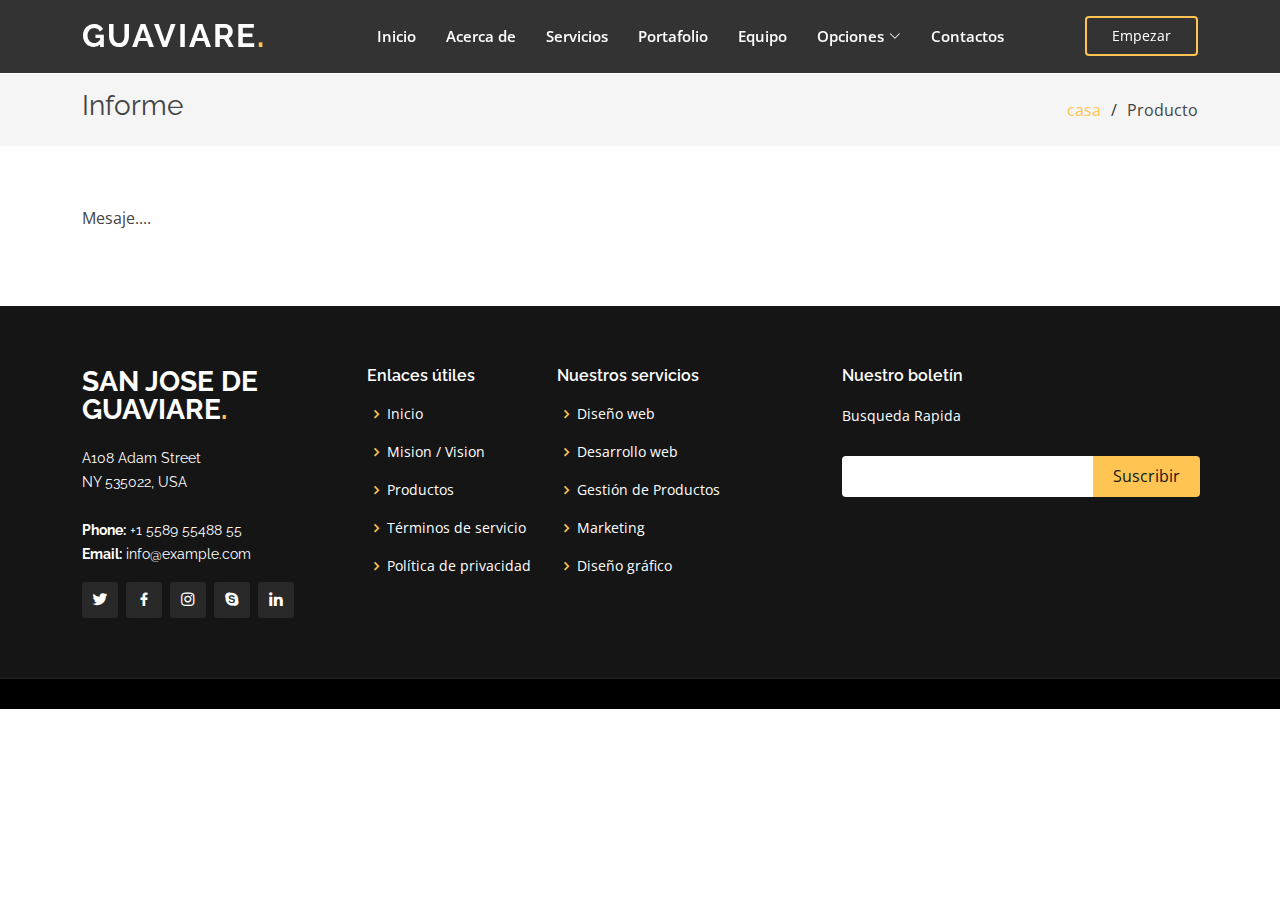
<file: inner-page.html>
<!DOCTYPE html>
<html lang="en">

<head>
    <meta charset="utf-8">
    <meta content="width=device-width, initial-scale=1.0" name="viewport">

    <title>Guaviare</title>
    <meta content="" name="description">
    <meta content="" name="keywords">

    <!-- Favicons -->
    <link href="assets/img/imagenes/logo.jpg" rel="icon">
    <link href="assets/img/apple-touch-icon.png" rel="apple-touch-icon">

    <!-- Google Fonts -->
    <link href="https://fonts.googleapis.com/css?family=Open+Sans:300,300i,400,400i,600,600i,700,700i|Raleway:300,300i,400,400i,500,500i,600,600i,700,700i|Poppins:300,300i,400,400i,500,500i,600,600i,700,700i" rel="stylesheet">

    <!-- Vendor CSS Files -->
    <link href="assets/vendor/aos/aos.css" rel="stylesheet">
    <link href="assets/vendor/bootstrap/css/bootstrap.min.css" rel="stylesheet">
    <link href="assets/vendor/bootstrap-icons/bootstrap-icons.css" rel="stylesheet">
    <link href="assets/vendor/boxicons/css/boxicons.min.css" rel="stylesheet">
    <link href="assets/vendor/glightbox/css/glightbox.min.css" rel="stylesheet">
    <link href="assets/vendor/remixicon/remixicon.css" rel="stylesheet">
    <link href="assets/vendor/swiper/swiper-bundle.min.css" rel="stylesheet">

    <!-- Template Main CSS File -->
    <link href="assets/css/style.css" rel="stylesheet">

    <!-- =======================================================
  * Template Name: Gp - v4.7.0
  * Template URL: https://bootstrapmade.com/gp-free-multipurpose-html-bootstrap-template/
  * Author: BootstrapMade.com
  * License: https://bootstrapmade.com/license/
  ======================================================== -->
</head>

<body>

    <!-- ======= Header ======= -->
    <header id="header" class="fixed-top header-inner-pages">
        <div class="container d-flex align-items-center justify-content-lg-between">

            <h1 class="logo me-auto me-lg-0"><a href="index.html">Guaviare<span>.</span></a></h1>
            <!-- Uncomment below if you prefer to use an image logo -->
            <!-- <a href="index.html" class="logo me-auto me-lg-0"><img src="assets/img/logo.png" alt="" class="img-fluid"></a>-->

            <nav id="navbar" class="navbar order-last order-lg-0">
                <ul>
                    <li><a class="nav-link scrollto " href="#hero">Inicio</a></li>
                    <li><a class="nav-link scrollto" href="#about">Acerca de</a></li>
                    <li><a class="nav-link scrollto" href="#services">Servicios</a></li>
                    <li><a class="nav-link scrollto " href="#portfolio">Portafolio</a></li>
                    <li><a class="nav-link scrollto" href="#team">Equipo</a></li>
                    <li class="dropdown"><a href="#"><span>Opciones</span> <i class="bi bi-chevron-down"></i></a>
                        <ul>
                            <li><a href="#">Drop Down 1</a></li>
                            <li class="dropdown"><a href="#"><span>Deep Drop Down</span> <i class="bi bi-chevron-right"></i></a>
                                <ul>
                                    <li><a href="#">Deep Drop Down 1</a></li>
                                    <li><a href="#">Deep Drop Down 2</a></li>
                                    <li><a href="#">Deep Drop Down 3</a></li>
                                    <li><a href="#">Deep Drop Down 4</a></li>
                                    <li><a href="#">Deep Drop Down 5</a></li>
                                </ul>
                            </li>
                            <li><a href="#">Drop Down 2</a></li>
                            <li><a href="#">Drop Down 3</a></li>
                            <li><a href="#">Drop Down 4</a></li>
                        </ul>
                    </li>
                    <li><a class="nav-link scrollto" href="#contact">Contactos</a></li>
                </ul>
                <i class="bi bi-list mobile-nav-toggle"></i>
            </nav>
            <!-- .navbar -->

            <a href="#about" class="get-started-btn scrollto">Empezar</a>

        </div>
    </header>
    <!-- End Header -->

    <main id="main">

        <!-- ======= Breadcrumbs ======= -->
        <section class="breadcrumbs">
            <div class="container">

                <div class="d-flex justify-content-between align-items-center">
                    <h2>Informe</h2>
                    <ol>
                        <li><a href="index.html">casa</a></li>
                        <li>Producto</li>
                    </ol>
                </div>

            </div>
        </section>
        <!-- End Breadcrumbs -->

        <section class="inner-page">
            <div class="container">
                <p>
                    Mesaje....
                </p>
            </div>
        </section>

    </main>
    <!-- End #main -->

    <!-- ======= Footer ======= -->
    <footer id="footer">
        <div class="footer-top">
            <div class="container">
                <div class="row">

                    <div class="col-lg-3 col-md-6">
                        <div class="footer-info">
                            <h3>San Jose de Guaviare<span>.</span></h3>
                            <p>
                                A108 Adam Street <br> NY 535022, USA<br><br>
                                <strong>Phone:</strong> +1 5589 55488 55<br>
                                <strong>Email:</strong> info@example.com<br>
                            </p>
                            <div class="social-links mt-3">
                                <a href="#" class="twitter"><i class="bx bxl-twitter"></i></a>
                                <a href="#" class="facebook"><i class="bx bxl-facebook"></i></a>
                                <a href="#" class="instagram"><i class="bx bxl-instagram"></i></a>
                                <a href="#" class="google-plus"><i class="bx bxl-skype"></i></a>
                                <a href="#" class="linkedin"><i class="bx bxl-linkedin"></i></a>
                            </div>
                        </div>
                    </div>

                    <div class="col-lg-2 col-md-6 footer-links">
                        <h4>Enlaces útiles</h4>
                        <ul>
                            <li><i class="bx bx-chevron-right"></i> <a href="#">Inicio</a></li>
                            <li><i class="bx bx-chevron-right"></i> <a href="#">Mision / Vision</a></li>
                            <li><i class="bx bx-chevron-right"></i> <a href="#">Productos</a></li>
                            <li><i class="bx bx-chevron-right"></i> <a href="#">Términos de servicio</a></li>
                            <li><i class="bx bx-chevron-right"></i> <a href="#">Política de privacidad</a></li>
                        </ul>
                    </div>

                    <div class="col-lg-3 col-md-6 footer-links">
                        <h4>Nuestros servicios</h4>
                        <ul>
                            <li><i class="bx bx-chevron-right"></i> <a href="#">Diseño web</a></li>
                            <li><i class="bx bx-chevron-right"></i> <a href="#">Desarrollo web</a></li>
                            <li><i class="bx bx-chevron-right"></i> <a href="#">Gestión de Productos</a></li>
                            <li><i class="bx bx-chevron-right"></i> <a href="#">Marketing</a></li>
                            <li><i class="bx bx-chevron-right"></i> <a href="#">Diseño gráfico</a></li>
                        </ul>
                    </div>

                    <div class="col-lg-4 col-md-6 footer-newsletter">
                        <h4>Nuestro boletín</h4>
                        <p>Busqueda Rapida</p>
                        <form action="" method="post">
                            <input type="email" name="email"><input type="submit" value="Suscribir">
                        </form>

                    </div>
                </div>
    </footer>
    <!-- End Footer -->

    <div id="preloader"></div>
    <a href="#" class="back-to-top d-flex align-items-center justify-content-center"><i class="bi bi-arrow-up-short"></i></a>

    <!-- Vendor JS Files -->
    <script src="assets/vendor/purecounter/purecounter.js"></script>
    <script src="assets/vendor/aos/aos.js"></script>
    <script src="assets/vendor/bootstrap/js/bootstrap.bundle.min.js"></script>
    <script src="assets/vendor/glightbox/js/glightbox.min.js"></script>
    <script src="assets/vendor/isotope-layout/isotope.pkgd.min.js"></script>
    <script src="assets/vendor/swiper/swiper-bundle.min.js"></script>
    <script src="assets/vendor/php-email-form/validate.js"></script>

    <!-- Template Main JS File -->
    <script src="assets/js/main.js"></script>

</body>

</html>
</file>
<file: assets/css/style.css>
/**
* Template Name: Gp - v4.7.0
* Template URL: https://bootstrapmade.com/gp-free-multipurpose-html-bootstrap-template/
* Author: BootstrapMade.com
* License: https://bootstrapmade.com/license/
*/

/*--------------------------------------------------------------
# General
--------------------------------------------------------------*/
body {
  font-family: "Open Sans", sans-serif;
  color: #444444;
}

a {
  color: #ffc451;
  text-decoration: none;
}

a:hover {
  color: #ffd584;
  text-decoration: none;
}

h1, h2, h3, h4, h5, h6 {
  font-family: "Raleway", sans-serif;
}

/*--------------------------------------------------------------
# Back to top button
--------------------------------------------------------------*/
.back-to-top {
  position: fixed;
  visibility: hidden;
  opacity: 0;
  right: 15px;
  bottom: 15px;
  z-index: 996;
  background: #ffc451;
  width: 40px;
  height: 40px;
  border-radius: 4px;
  transition: all 0.4s;
}
.back-to-top i {
  font-size: 28px;
  color: #151515;
  line-height: 0;
}
.back-to-top:hover {
  background: #151515;
}
.back-to-top:hover i {
  color: #ffc451;
}
.back-to-top.active {
  visibility: visible;
  opacity: 1;
}

/*--------------------------------------------------------------
# Preloader
--------------------------------------------------------------*/
#preloader {
  position: fixed;
  top: 0;
  left: 0;
  right: 0;
  bottom: 0;
  z-index: 9999;
  overflow: hidden;
  background: #151515;
}

#preloader:before {
  content: "";
  position: fixed;
  top: calc(50% - 0px);
  left: calc(50% - 30px);
  border: 6px solid #ffc451;
  border-top-color: #151515;
  border-bottom-color: #151515;
  border-radius: 50%;
  width: 60px;
  height: 60px;
  -webkit-animation: animate-preloader 1s linear infinite;
  animation: animate-preloader 1s linear infinite;
}

@-webkit-keyframes animate-preloader {
  0% {
    transform: rotate(0deg);
  }
  100% {
    transform: rotate(360deg);
  }
}

@keyframes animate-preloader {
  0% {
    transform: rotate(0deg);
  }
  100% {
    transform: rotate(360deg);
  }
}
/*--------------------------------------------------------------
# Disable aos animation delay on mobile devices
--------------------------------------------------------------*/
@media screen and (max-width: 768px) {
  [data-aos-delay] {
    transition-delay: 0 !important;
  }
}
/*--------------------------------------------------------------
# Header
--------------------------------------------------------------*/
#header {
  transition: all 0.5s;
  z-index: 997;
  padding: 15px 0;
}
#header.header-scrolled, #header.header-inner-pages {
  background: rgba(0, 0, 0, 0.8);
}
#header .logo {
  font-size: 32px;
  margin: 0;
  padding: 0;
  line-height: 1;
  font-weight: 700;
  letter-spacing: 2px;
  text-transform: uppercase;
}
#header .logo a {
  color: #fff;
}
#header .logo a span {
  color: #ffc451;
}
#header .logo img {
  max-height: 40px;
}

/*--------------------------------------------------------------
#  Get Startet Button
--------------------------------------------------------------*/
.get-started-btn {
  color: #fff;
  border-radius: 4px;
  padding: 7px 25px 8px 25px;
  white-space: nowrap;
  transition: 0.3s;
  font-size: 14px;
  display: inline-block;
  border: 2px solid #ffc451;
}
.get-started-btn:hover {
  background: #ffbb38;
  color: #343a40;
}
@media (max-width: 992px) {
  .get-started-btn {
    padding: 7px 20px 8px 20px;
    margin-right: 15px;
  }
}

/*--------------------------------------------------------------
# Navigation Menu
--------------------------------------------------------------*/
/**
* Desktop Navigation 
*/
.navbar {
  padding: 0;
}
.navbar ul {
  margin: 0;
  padding: 0;
  display: flex;
  list-style: none;
  align-items: center;
}
.navbar li {
  position: relative;
}
.navbar a, .navbar a:focus {
  display: flex;
  align-items: center;
  justify-content: space-between;
  padding: 10px 0 10px 30px;
  font-size: 15px;
  font-weight: 600;
  color: #fff;
  white-space: nowrap;
  transition: 0.3s;
}
.navbar a i, .navbar a:focus i {
  font-size: 12px;
  line-height: 0;
  margin-left: 5px;
}
.navbar a:hover, .navbar .active, .navbar .active:focus, .navbar li:hover > a {
  color: #ffc451;
}
.navbar .dropdown ul {
  display: block;
  position: absolute;
  left: 14px;
  top: calc(100% + 30px);
  margin: 0;
  padding: 10px 0;
  z-index: 99;
  opacity: 0;
  visibility: hidden;
  background: #fff;
  box-shadow: 0px 0px 30px rgba(127, 137, 161, 0.25);
  transition: 0.3s;
}
.navbar .dropdown ul li {
  min-width: 200px;
}
.navbar .dropdown ul a {
  padding: 10px 20px;
  font-size: 14px;
  text-transform: none;
  color: #151515;
  font-weight: 400;
}
.navbar .dropdown ul a i {
  font-size: 12px;
}
.navbar .dropdown ul a:hover, .navbar .dropdown ul .active:hover, .navbar .dropdown ul li:hover > a {
  background-color: #ffc451;
}
.navbar .dropdown:hover > ul {
  opacity: 1;
  top: 100%;
  visibility: visible;
}
.navbar .dropdown .dropdown ul {
  top: 0;
  left: calc(100% - 30px);
  visibility: hidden;
}
.navbar .dropdown .dropdown:hover > ul {
  opacity: 1;
  top: 0;
  left: 100%;
  visibility: visible;
}
@media (max-width: 1366px) {
  .navbar .dropdown .dropdown ul {
    left: -90%;
  }
  .navbar .dropdown .dropdown:hover > ul {
    left: -100%;
  }
}

/**
* Mobile Navigation 
*/
.mobile-nav-toggle {
  color: #fff;
  font-size: 28px;
  cursor: pointer;
  display: none;
  line-height: 0;
  transition: 0.5s;
}

@media (max-width: 991px) {
  .mobile-nav-toggle {
    display: block;
  }

  .navbar ul {
    display: none;
  }
}
.navbar-mobile {
  position: fixed;
  overflow: hidden;
  top: 0;
  right: 0;
  left: 0;
  bottom: 0;
  background: rgba(0, 0, 0, 0.9);
  transition: 0.3s;
  z-index: 999;
}
.navbar-mobile .mobile-nav-toggle {
  position: absolute;
  top: 15px;
  right: 15px;
}
.navbar-mobile ul {
  display: block;
  position: absolute;
  top: 55px;
  right: 15px;
  bottom: 15px;
  left: 15px;
  padding: 10px 0;
  background-color: #fff;
  overflow-y: auto;
  transition: 0.3s;
}
.navbar-mobile a, .navbar-mobile a:focus {
  padding: 10px 20px;
  font-size: 15px;
  color: #151515;
}
.navbar-mobile a:hover, .navbar-mobile .active, .navbar-mobile li:hover > a {
  color: #151515;
  background-color: #ffc451;
}
.navbar-mobile .getstarted, .navbar-mobile .getstarted:focus {
  margin: 15px;
}
.navbar-mobile .dropdown ul {
  position: static;
  display: none;
  margin: 10px 20px;
  padding: 10px 0;
  z-index: 99;
  opacity: 1;
  visibility: visible;
  background: #fff;
  box-shadow: 0px 0px 30px rgba(127, 137, 161, 0.25);
}
.navbar-mobile .dropdown ul li {
  min-width: 200px;
}
.navbar-mobile .dropdown ul a {
  padding: 10px 20px;
  color: #151515;
}
.navbar-mobile .dropdown ul a i {
  font-size: 12px;
}
.navbar-mobile .dropdown ul a:hover, .navbar-mobile .dropdown ul .active:hover, .navbar-mobile .dropdown ul li:hover > a {
  background-color: #ffc451;
}
.navbar-mobile .dropdown > .dropdown-active {
  display: block;
}

/*--------------------------------------------------------------
# Hero Section
--------------------------------------------------------------*/
#hero {
  width: 100%;
  height: 1020px;
  background: url("../img/Imagenes/15.jpg") top center;
  background-size: cover;
  position: relative;
}
#hero:before {
  content: "";
  background: rgba(0, 0, 0, 0.6);
  position: absolute;
  bottom: 0;
  top: 0;
  left: 0;
  right: 0;
}
#hero .container {
  position: relative;
  padding-top: 74px;
  text-align: center;
}
#hero h1 {
  margin: 0;
  font-size: 56px;
  font-weight: 700;
  line-height: 64px;
  color: #fff;
  font-family: "Poppins", sans-serif;
}
#hero h1 span {
  color: #ffc451;
}
#hero h2 {
  color: rgba(255, 255, 255, 0.9);
  margin: 10px 0 0 0;
  font-size: 24px;
}
#hero .icon-box {
  padding: 30px 20px;
  transition: ease-in-out 0.3s;
  border: 1px solid rgba(255, 255, 255, 0.3);
  height: 100%;
  text-align: center;
}
#hero .icon-box i {
  font-size: 32px;
  line-height: 1;
  color: #ffc451;
}
#hero .icon-box h3 {
  font-weight: 700;
  margin: 10px 0 0 0;
  padding: 0;
  line-height: 1;
  font-size: 20px;
  line-height: 26px;
}
#hero .icon-box h3 a {
  color: #fff;
  transition: ease-in-out 0.3s;
}
#hero .icon-box h3 a:hover {
  color: #ffc451;
}
#hero .icon-box:hover {
  border-color: #ffc451;
}
@media (min-width: 1024px) {
  #hero {
    background-attachment: fixed;
  }
}
@media (max-width: 768px) {
  #hero {
    height: auto;
  }
  #hero h1 {
    font-size: 28px;
    line-height: 36px;
  }
  #hero h2 {
    font-size: 20px;
    line-height: 24px;
  }
}

/*--------------------------------------------------------------
# Sections General
--------------------------------------------------------------*/
section {
  padding: 60px 0;
  overflow: hidden;
}

.section-title {
  padding-bottom: 40px;
}
.section-title h2 {
  font-size: 14px;
  font-weight: 500;
  padding: 0;
  line-height: 1px;
  margin: 0 0 5px 0;
  letter-spacing: 2px;
  text-transform: uppercase;
  color: #aaaaaa;
  font-family: "Poppins", sans-serif;
}
.section-title h2::after {
  content: "";
  width: 120px;
  height: 1px;
  display: inline-block;
  background: #ffde9e;
  margin: 4px 10px;
}
.section-title p {
  margin: 0;
  margin: 0;
  font-size: 36px;
  font-weight: 700;
  text-transform: uppercase;
  font-family: "Poppins", sans-serif;
  color: #151515;
}

/*--------------------------------------------------------------
# About
--------------------------------------------------------------*/
.about .content h3 {
  font-weight: 700;
  font-size: 28px;
  font-family: "Poppins", sans-serif;
}
.about .content ul {
  list-style: none;
  padding: 0;
}
.about .content ul li {
  padding: 0 0 8px 26px;
  position: relative;
}
.about .content ul i {
  position: absolute;
  font-size: 20px;
  left: 0;
  top: -3px;
  color: #ffc451;
}
.about .content p:last-child {
  margin-bottom: 0;
}

/*--------------------------------------------------------------
# Clients
--------------------------------------------------------------*/
.clients {
  padding-top: 20px;
}
.clients .swiper-slide img {
  opacity: 0.5;
  transition: 0.3s;
  filter: grayscale(100);
}
.clients .swiper-slide img:hover {
  filter: none;
  opacity: 1;
}
.clients .swiper-pagination {
  margin-top: 20px;
  position: relative;
}
.clients .swiper-pagination .swiper-pagination-bullet {
  width: 12px;
  height: 12px;
  background-color: #fff;
  opacity: 1;
  background-color: #ddd;
}
.clients .swiper-pagination .swiper-pagination-bullet-active {
  background-color: #ffc451;
}

/*--------------------------------------------------------------
# Features
--------------------------------------------------------------*/
.features {
  padding-top: 20px;
}
.features .icon-box {
  padding-left: 15px;
}
.features .icon-box h4 {
  font-size: 20px;
  font-weight: 700;
  margin: 5px 0 10px 60px;
}
.features .icon-box i {
  font-size: 48px;
  float: left;
  color: #ffc451;
}
.features .icon-box p {
  font-size: 15px;
  color: #848484;
  margin-left: 60px;
}
.features .image {
  background-position: center center;
  background-repeat: no-repeat;
  background-size: cover;
  min-height: 400px;
}

/*--------------------------------------------------------------
# Services
--------------------------------------------------------------*/
.services .icon-box {
  text-align: center;
  border: 1px solid #ebebeb;
  padding: 80px 20px;
  transition: all ease-in-out 0.3s;
  background: #fff;
}
.services .icon-box .icon {
  margin: 0 auto;
  width: 64px;
  height: 64px;
  background: #ffc451;
  border-radius: 4px;
  display: flex;
  align-items: center;
  justify-content: center;
  margin-bottom: 20px;
  transition: 0.3s;
}
.services .icon-box .icon i {
  color: #151515;
  font-size: 28px;
  transition: ease-in-out 0.3s;
}
.services .icon-box h4 {
  font-weight: 700;
  margin-bottom: 15px;
  font-size: 24px;
}
.services .icon-box h4 a {
  color: #151515;
  transition: ease-in-out 0.3s;
}
.services .icon-box h4 a:hover {
  color: #ffc451;
}
.services .icon-box p {
  line-height: 24px;
  font-size: 14px;
  margin-bottom: 0;
}
.services .icon-box:hover {
  border-color: #fff;
  box-shadow: 0px 0 25px 0 rgba(0, 0, 0, 0.1);
  transform: translateY(-10px);
}

/*--------------------------------------------------------------
# Cta
--------------------------------------------------------------*/
.cta {
  background: linear-gradient(rgba(2, 2, 2, 0.5), rgba(0, 0, 0, 0.5)), url("../img/Imagenes/atardecer\ rio\ guaviare.jpg") fixed center center;
  background-size: cover;
  padding: 60px 0;
}
.cta h3 {
  color: #fff;
  font-size: 28px;
  font-weight: 700;
}
.cta p {
  color: #fff;
}
.cta .cta-btn {
  font-family: "Raleway", sans-serif;
  font-weight: 600;
  font-size: 16px;
  letter-spacing: 1px;
  display: inline-block;
  padding: 8px 28px;
  border-radius: 4px;
  transition: 0.5s;
  margin-top: 10px;
  border: 2px solid #fff;
  color: #fff;
}
.cta .cta-btn:hover {
  background: #ffc451;
  border-color: #ffc451;
  color: #151515;
}

/*--------------------------------------------------------------
# Portfolio
--------------------------------------------------------------*/
.portfolio .portfolio-item {
  margin-bottom: 30px;
}
.portfolio #portfolio-flters {
  padding: 0;
  margin: 0 auto 20px auto;
  list-style: none;
  text-align: center;
}
.portfolio #portfolio-flters li {
  cursor: pointer;
  display: inline-block;
  padding: 8px 15px 10px 15px;
  font-size: 14px;
  font-weight: 600;
  line-height: 1;
  text-transform: uppercase;
  color: #444444;
  margin-bottom: 5px;
  transition: all 0.3s ease-in-out;
  border-radius: 3px;
}
.portfolio #portfolio-flters li:hover, .portfolio #portfolio-flters li.filter-active {
  color: #151515;
  background: #ffc451;
}
.portfolio #portfolio-flters li:last-child {
  margin-right: 0;
}
.portfolio .portfolio-wrap {
  transition: 0.3s;
  position: relative;
  overflow: hidden;
  z-index: 1;
  background: rgba(21, 21, 21, 0.6);
}
.portfolio .portfolio-wrap::before {
  content: "";
  background: rgba(21, 21, 21, 0.6);
  position: absolute;
  left: 0;
  right: 0;
  top: 0;
  bottom: 0;
  transition: all ease-in-out 0.3s;
  z-index: 2;
  opacity: 0;
}
.portfolio .portfolio-wrap img {
  transition: all ease-in-out 0.3s;
}
.portfolio .portfolio-wrap .portfolio-info {
  opacity: 0;
  position: absolute;
  top: 0;
  left: 0;
  right: 0;
  bottom: 0;
  z-index: 3;
  transition: all ease-in-out 0.3s;
  display: flex;
  flex-direction: column;
  justify-content: flex-end;
  align-items: flex-start;
  padding: 20px;
}
.portfolio .portfolio-wrap .portfolio-info h4 {
  font-size: 20px;
  color: #fff;
  font-weight: 600;
}
.portfolio .portfolio-wrap .portfolio-info p {
  color: rgba(255, 255, 255, 0.7);
  font-size: 14px;
  text-transform: uppercase;
  padding: 0;
  margin: 0;
  font-style: italic;
}
.portfolio .portfolio-wrap .portfolio-links {
  text-align: center;
  z-index: 4;
}
.portfolio .portfolio-wrap .portfolio-links a {
  color: #fff;
  margin: 0 5px 0 0;
  font-size: 28px;
  display: inline-block;
  transition: 0.3s;
}
.portfolio .portfolio-wrap .portfolio-links a:hover {
  color: #ffc451;
}
.portfolio .portfolio-wrap:hover::before {
  opacity: 1;
}
.portfolio .portfolio-wrap:hover img {
  transform: scale(1.2);
}
.portfolio .portfolio-wrap:hover .portfolio-info {
  opacity: 1;
}

/*--------------------------------------------------------------
# Portfolio Details
--------------------------------------------------------------*/
.portfolio-details {
  padding-top: 40px;
}
.portfolio-details .portfolio-details-slider img {
  width: 100%;
}
.portfolio-details .portfolio-details-slider .swiper-pagination {
  margin-top: 20px;
  position: relative;
}
.portfolio-details .portfolio-details-slider .swiper-pagination .swiper-pagination-bullet {
  width: 12px;
  height: 12px;
  background-color: #fff;
  opacity: 1;
  border: 1px solid #ffc451;
}
.portfolio-details .portfolio-details-slider .swiper-pagination .swiper-pagination-bullet-active {
  background-color: #ffc451;
}
.portfolio-details .portfolio-info {
  padding: 30px;
  box-shadow: 0px 0 30px rgba(21, 21, 21, 0.08);
}
.portfolio-details .portfolio-info h3 {
  font-size: 22px;
  font-weight: 700;
  margin-bottom: 20px;
  padding-bottom: 20px;
  border-bottom: 1px solid #eee;
}
.portfolio-details .portfolio-info ul {
  list-style: none;
  padding: 0;
  font-size: 15px;
}
.portfolio-details .portfolio-info ul li + li {
  margin-top: 10px;
}
.portfolio-details .portfolio-description {
  padding-top: 30px;
}
.portfolio-details .portfolio-description h2 {
  font-size: 26px;
  font-weight: 700;
  margin-bottom: 20px;
}
.portfolio-details .portfolio-description p {
  padding: 0;
}

/*--------------------------------------------------------------
# Counts
--------------------------------------------------------------*/
.counts .content {
  padding: 30px 0;
}
.counts .content h3 {
  font-weight: 700;
  font-size: 34px;
  color: #151515;
}
.counts .content p {
  margin-bottom: 0;
}
.counts .content .count-box {
  padding: 20px 0;
  width: 100%;
}
.counts .content .count-box i {
  display: block;
  font-size: 36px;
  color: #ffc451;
  float: left;
}
.counts .content .count-box span {
  font-size: 36px;
  line-height: 30px;
  display: block;
  font-weight: 700;
  color: #151515;
  margin-left: 50px;
}
.counts .content .count-box p {
  padding: 15px 0 0 0;
  margin: 0 0 0 50px;
  font-family: "Raleway", sans-serif;
  font-size: 14px;
  color: #3b3b3b;
}
.counts .content .count-box a {
  font-weight: 600;
  display: block;
  margin-top: 20px;
  color: #3b3b3b;
  font-size: 15px;
  font-family: "Poppins", sans-serif;
  transition: ease-in-out 0.3s;
}
.counts .content .count-box a:hover {
  color: #626262;
}
.counts .image {
  background: url("../img/counts-img.jpg") center center no-repeat;
  background-size: cover;
  min-height: 400px;
}
@media (max-width: 991px) {
  .counts .image {
    text-align: center;
  }
  .counts .image img {
    max-width: 80%;
  }
}
@media (max-width: 667px) {
  .counts .image img {
    max-width: 100%;
  }
}

/*--------------------------------------------------------------
# Testimonials
--------------------------------------------------------------*/
.testimonials {
  padding: 80px 0;
  background: url("../img/testimonials-bg.jpg") no-repeat;
  background-position: center center;
  background-size: cover;
  position: relative;
}
.testimonials::before {
  content: "";
  position: absolute;
  left: 0;
  right: 0;
  top: 0;
  bottom: 0;
  background: rgba(0, 0, 0, 0.7);
}
.testimonials .section-header {
  margin-bottom: 40px;
}
.testimonials .testimonials-carousel, .testimonials .testimonials-slider {
  overflow: hidden;
}
.testimonials .testimonial-item {
  text-align: center;
  color: #fff;
}
.testimonials .testimonial-item .testimonial-img {
  width: 100px;
  border-radius: 50%;
  border: 6px solid rgba(255, 255, 255, 0.15);
  margin: 0 auto;
}
.testimonials .testimonial-item h3 {
  font-size: 20px;
  font-weight: bold;
  margin: 10px 0 5px 0;
  color: #fff;
}
.testimonials .testimonial-item h4 {
  font-size: 14px;
  color: #ddd;
  margin: 0 0 15px 0;
}
.testimonials .testimonial-item .quote-icon-left, .testimonials .testimonial-item .quote-icon-right {
  color: rgba(255, 255, 255, 0.6);
  font-size: 26px;
}
.testimonials .testimonial-item .quote-icon-left {
  display: inline-block;
  left: -5px;
  position: relative;
}
.testimonials .testimonial-item .quote-icon-right {
  display: inline-block;
  right: -5px;
  position: relative;
  top: 10px;
}
.testimonials .testimonial-item p {
  font-style: italic;
  margin: 0 auto 15px auto;
  color: #eee;
}
.testimonials .swiper-pagination {
  margin-top: 20px;
  position: relative;
}
.testimonials .swiper-pagination .swiper-pagination-bullet {
  width: 12px;
  height: 12px;
  background-color: rgba(255, 255, 255, 0.4);
  opacity: 0.5;
}
.testimonials .swiper-pagination .swiper-pagination-bullet-active {
  background-color: #ffc451;
  opacity: 1;
}
@media (min-width: 1024px) {
  .testimonials {
    background-attachment: fixed;
  }
}
@media (min-width: 992px) {
  .testimonials .testimonial-item p {
    width: 80%;
  }
}

/*--------------------------------------------------------------
# Team
--------------------------------------------------------------*/
.team {
  background: #fff;
  padding: 60px 0;
}
.team .member {
  margin-bottom: 20px;
  overflow: hidden;
  border-radius: 5px;
  background: #fff;
  box-shadow: 0px 2px 15px rgba(0, 0, 0, 0.1);
}
.team .member .member-img {
  position: relative;
  overflow: hidden;
}
.team .member .social {
  position: absolute;
  left: 0;
  bottom: 30px;
  right: 0;
  opacity: 0;
  transition: ease-in-out 0.3s;
  text-align: center;
}
.team .member .social a {
  transition: color 0.3s;
  color: #151515;
  margin: 0 3px;
  border-radius: 4px;
  width: 36px;
  height: 36px;
  background: rgba(255, 255, 255, 0.8);
  transition: ease-in-out 0.3s;
  color: #484848;
  display: inline-flex;
  justify-content: center;
  align-items: center;
}
.team .member .social a:hover {
  color: #151515;
  background: #ffc451;
}
.team .member .social i {
  font-size: 18px;
  line-height: 0;
}
.team .member .member-info {
  padding: 25px 15px;
}
.team .member .member-info h4 {
  font-weight: 700;
  margin-bottom: 5px;
  font-size: 18px;
  color: #151515;
}
.team .member .member-info span {
  display: block;
  font-size: 13px;
  font-weight: 400;
  color: #aaaaaa;
}
.team .member .member-info p {
  font-style: italic;
  font-size: 14px;
  line-height: 26px;
  color: #777777;
}
.team .member:hover .social {
  opacity: 1;
  bottom: 15px;
}

/*--------------------------------------------------------------
# Contact
--------------------------------------------------------------*/
.contact .info {
  width: 100%;
  background: #fff;
}
.contact .info i {
  font-size: 20px;
  background: #ffc451;
  color: #151515;
  float: left;
  width: 44px;
  height: 44px;
  display: flex;
  justify-content: center;
  align-items: center;
  border-radius: 4px;
  transition: all 0.3s ease-in-out;
}
.contact .info h4 {
  padding: 0 0 0 60px;
  font-size: 22px;
  font-weight: 600;
  margin-bottom: 5px;
  color: #151515;
}
.contact .info p {
  padding: 0 0 0 60px;
  margin-bottom: 0;
  font-size: 14px;
  color: #484848;
}
.contact .info .email, .contact .info .phone {
  margin-top: 40px;
}
.contact .php-email-form {
  width: 100%;
  background: #fff;
}
.contact .php-email-form .form-group {
  padding-bottom: 8px;
}
.contact .php-email-form .error-message {
  display: none;
  color: #fff;
  background: #ed3c0d;
  text-align: left;
  padding: 15px;
  font-weight: 600;
}
.contact .php-email-form .error-message br + br {
  margin-top: 25px;
}
.contact .php-email-form .sent-message {
  display: none;
  color: #fff;
  background: #18d26e;
  text-align: center;
  padding: 15px;
  font-weight: 600;
}
.contact .php-email-form .loading {
  display: none;
  background: #fff;
  text-align: center;
  padding: 15px;
}
.contact .php-email-form .loading:before {
  content: "";
  display: inline-block;
  border-radius: 50%;
  width: 24px;
  height: 24px;
  margin: 0 10px -6px 0;
  border: 3px solid #18d26e;
  border-top-color: #eee;
  -webkit-animation: animate-loading 1s linear infinite;
  animation: animate-loading 1s linear infinite;
}
.contact .php-email-form input, .contact .php-email-form textarea {
  border-radius: 0;
  box-shadow: none;
  font-size: 14px;
  border-radius: 4px;
}
.contact .php-email-form input:focus, .contact .php-email-form textarea:focus {
  border-color: #ffc451;
}
.contact .php-email-form input {
  height: 44px;
}
.contact .php-email-form textarea {
  padding: 10px 12px;
}
.contact .php-email-form button[type=submit] {
  background: #ffc451;
  border: 0;
  padding: 10px 24px;
  color: #151515;
  transition: 0.4s;
  border-radius: 4px;
}
.contact .php-email-form button[type=submit]:hover {
  background: #ffcd6b;
}
@-webkit-keyframes animate-loading {
  0% {
    transform: rotate(0deg);
  }
  100% {
    transform: rotate(360deg);
  }
}
@keyframes animate-loading {
  0% {
    transform: rotate(0deg);
  }
  100% {
    transform: rotate(360deg);
  }
}

/*--------------------------------------------------------------
# Breadcrumbs
--------------------------------------------------------------*/
.breadcrumbs {
  padding: 15px 0;
  background: whitesmoke;
  min-height: 40px;
  margin-top: 74px;
}
.breadcrumbs h2 {
  font-size: 28px;
  font-weight: 400;
}
.breadcrumbs ol {
  display: flex;
  flex-wrap: wrap;
  list-style: none;
  padding: 0;
  margin: 0;
}
.breadcrumbs ol li + li {
  padding-left: 10px;
}
.breadcrumbs ol li + li::before {
  display: inline-block;
  padding-right: 10px;
  color: #2f2f2f;
  content: "/";
}
@media (max-width: 992px) {
  .breadcrumbs {
    margin-top: 68px;
  }
  .breadcrumbs .d-flex {
    display: block !important;
  }
  .breadcrumbs ol {
    display: block;
  }
  .breadcrumbs ol li {
    display: inline-block;
  }
}

/*--------------------------------------------------------------
# Footer
--------------------------------------------------------------*/
#footer {
  background: black;
  padding: 0 0 30px 0;
  color: #fff;
  font-size: 14px;
}
#footer .footer-top {
  background: #151515;
  border-bottom: 1px solid #222222;
  padding: 60px 0 30px 0;
}
#footer .footer-top .footer-info {
  margin-bottom: 30px;
}
#footer .footer-top .footer-info h3 {
  font-size: 28px;
  margin: 0 0 20px 0;
  padding: 2px 0 2px 0;
  line-height: 1;
  font-weight: 700;
  text-transform: uppercase;
}
#footer .footer-top .footer-info h3 span {
  color: #ffc451;
}
#footer .footer-top .footer-info p {
  font-size: 14px;
  line-height: 24px;
  margin-bottom: 0;
  font-family: "Raleway", sans-serif;
  color: #fff;
}
#footer .footer-top .social-links a {
  font-size: 18px;
  display: inline-block;
  background: #292929;
  color: #fff;
  line-height: 1;
  padding: 8px 0;
  margin-right: 4px;
  border-radius: 4px;
  text-align: center;
  width: 36px;
  height: 36px;
  transition: 0.3s;
}
#footer .footer-top .social-links a:hover {
  background: #ffc451;
  color: #151515;
  text-decoration: none;
}
#footer .footer-top h4 {
  font-size: 16px;
  font-weight: 600;
  color: #fff;
  position: relative;
  padding-bottom: 12px;
}
#footer .footer-top .footer-links {
  margin-bottom: 30px;
}
#footer .footer-top .footer-links ul {
  list-style: none;
  padding: 0;
  margin: 0;
}
#footer .footer-top .footer-links ul i {
  padding-right: 2px;
  color: #ffc451;
  font-size: 18px;
  line-height: 1;
}
#footer .footer-top .footer-links ul li {
  padding: 10px 0;
  display: flex;
  align-items: center;
}
#footer .footer-top .footer-links ul li:first-child {
  padding-top: 0;
}
#footer .footer-top .footer-links ul a {
  color: #fff;
  transition: 0.3s;
  display: inline-block;
  line-height: 1;
}
#footer .footer-top .footer-links ul a:hover {
  color: #ffc451;
}
#footer .footer-top .footer-newsletter form {
  margin-top: 30px;
  background: #fff;
  padding: 6px 10px;
  position: relative;
  border-radius: 4px;
}
#footer .footer-top .footer-newsletter form input[type=email] {
  border: 0;
  padding: 4px;
  width: calc(100% - 110px);
}
#footer .footer-top .footer-newsletter form input[type=submit] {
  position: absolute;
  top: 0;
  right: -2px;
  bottom: 0;
  border: 0;
  background: none;
  font-size: 16px;
  padding: 0 20px;
  background: #ffc451;
  color: #151515;
  transition: 0.3s;
  border-radius: 0 4px 4px 0;
}
#footer .footer-top .footer-newsletter form input[type=submit]:hover {
  background: #ffcd6b;
}
#footer .copyright {
  text-align: center;
  padding-top: 30px;
}
#footer .credits {
  padding-top: 10px;
  text-align: center;
  font-size: 13px;
  color: #fff;
}
</file>
